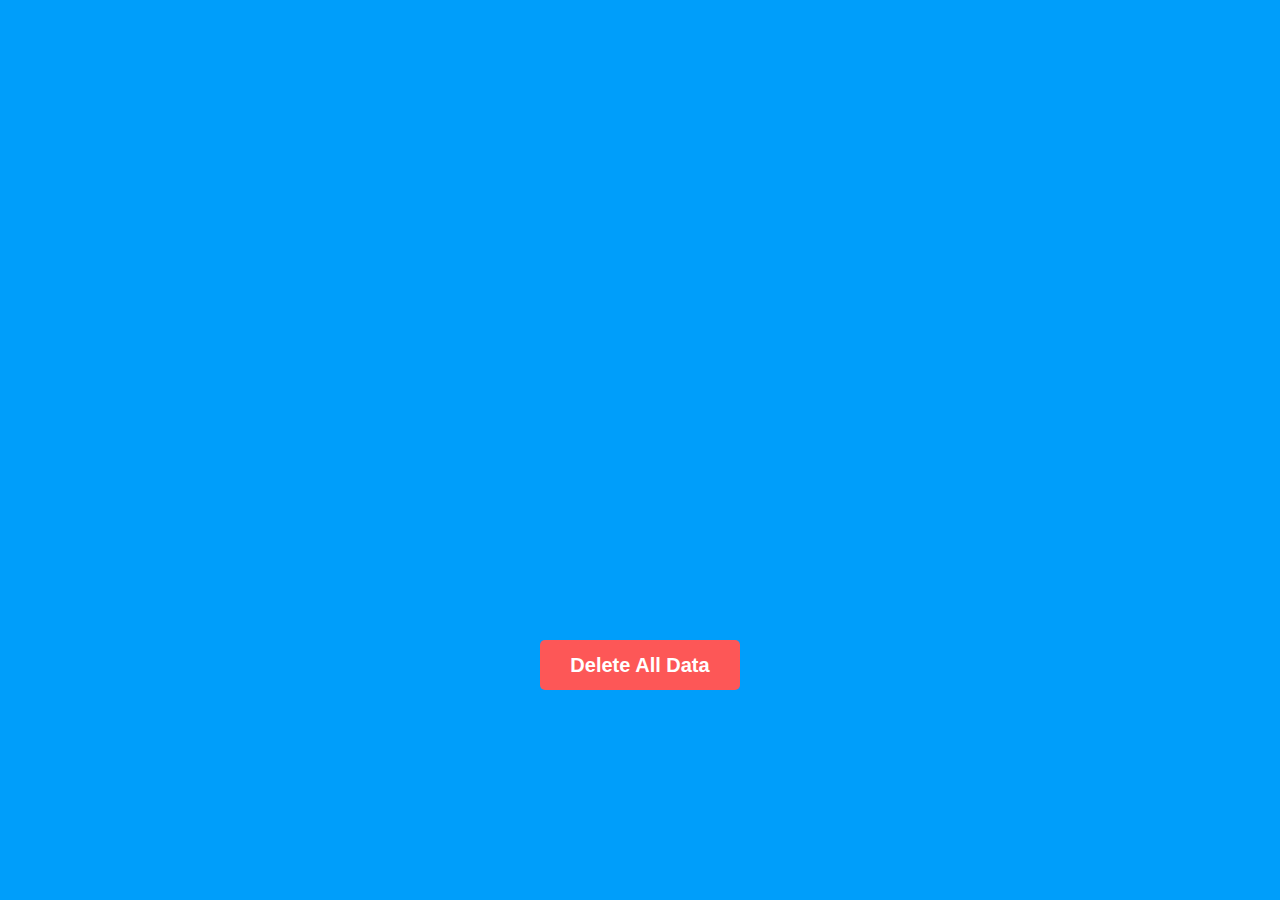
<file: delete.html>
<!DOCTYPE html>
<html lang="en">
<head>
    <meta charset="UTF-8">
    <meta name="viewport" content="width=device-width, initial-scale=1.0">
    <title>Delete Panel</title>

    <style>
    *{
    padding: 0;
    margin: 0;
    font-family: 'poppins',sans-serif;
    box-sizing: border-box;
    }
    body{
        background: rgb(0, 158, 250);
    }
    .container{
        height: 100vh;
        width: 100%;
        display: flex;
        align-items: start;
        justify-content: center;
    }
    .container button{
         height: 50px;  
         width: 200px;
         margin-top: 50%;
         font-size: 20px;
         font-weight: 900;
         background: rgb(253, 87, 87);
         border: none;
         outline: none;
         color: #fff;
         border-radius: 5px;
    }
    </style>

</head>

<body>
    <div class="container">
        <button id="btn"> Delete All Data</button>
    </div>
</body>
<script>
 let button = document.getElementById("btn");
 button.addEventListener("click",clear=()=>{

    let text = "Are You Sure To Delete Data?"

       if (confirm(text)==true) {
            localStorage.clear();
            alert("Data Cleared Successfully!")
       }else{
        alert("Data Remain Save");
       }

 })

</script>
</html>
</file>
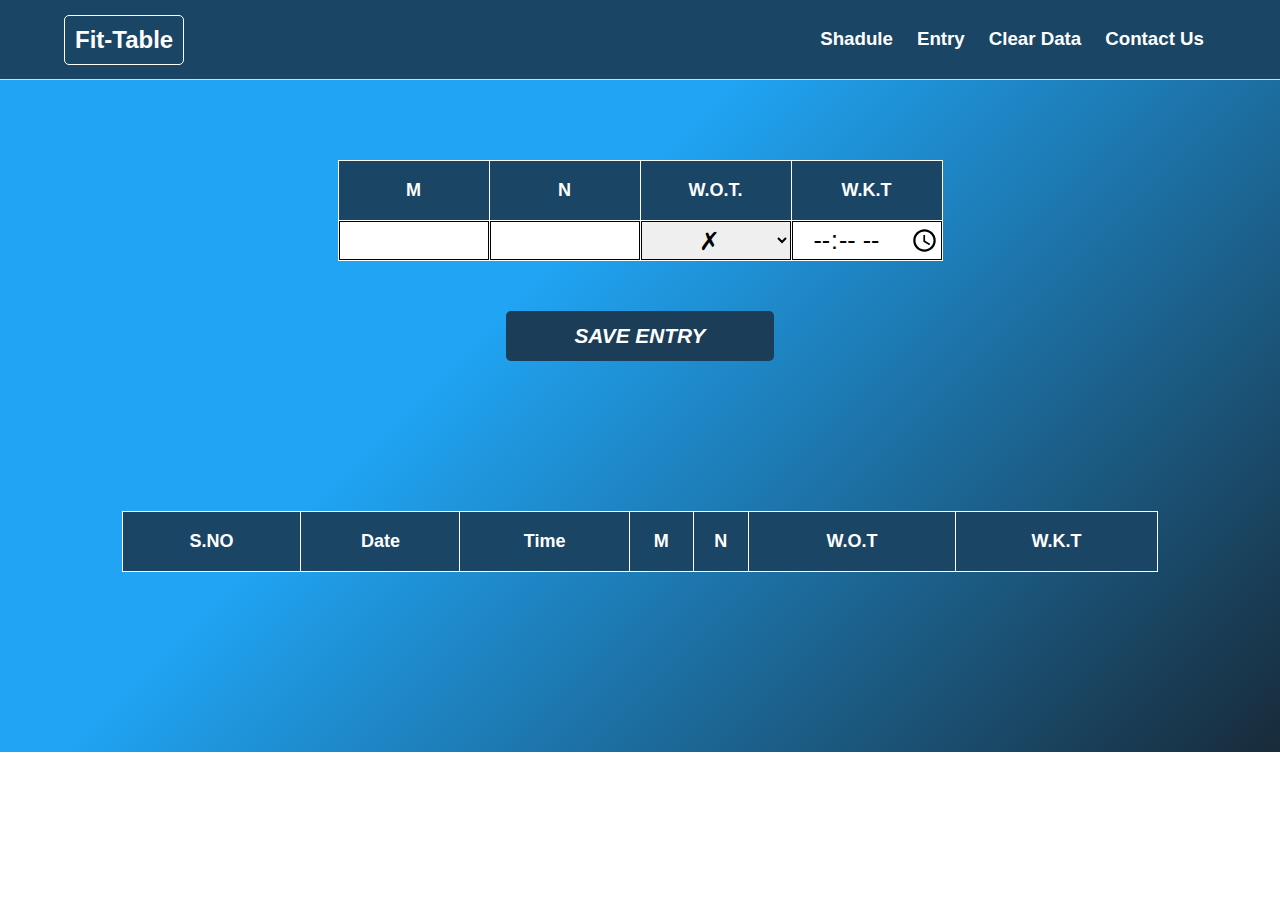
<file: Entry.html>
<!DOCTYPE html>
<html lang="en">
<head>
    <meta charset="UTF-8">
    <meta name="viewport" content="width=device-width, initial-scale=1.0">
    <title>Document</title>
</head>
<body>
    

    <!DOCTYPE html>
<html lang="en">
<head>
    <meta charset="UTF-8">
    <meta name="viewport" content="width=device-width, initial-scale=1.0">
    <title>Shadule</title>
    <!-------------- stylesheet -->
     <link rel="stylesheet" href="style.css">
     <link rel="stylesheet" href="personalshadule.css">
     <link rel="stylesheet" href="shadule.css">
     <link rel="stylesheet" href="entry.css">

     <!------------ script file -->
     <script src="shadule.js" defer></script>
     <script src="entry.js" defer></script>
     <script src="Animation.js" defer></script>


</head>
<body>
    <nav>
        <div class="menubar">
            <div class="logo">
                <a href="index.html"><h2>Fit-Table</h2></a>
            </div>
            <div class="menu-icon" id="mobMenuIcon">
                <h1 id="mobmenuh">&#9776</h1>
            </div>
            <div class="others">
                <a href="https://karan-bhai.github.io/Shadule/"><h3>Shadule</h3></a>
                <a href="Entry.html"><h3>Entry</h3></a> 
                <a href="delete.html"><h3>Clear Data</h3></a> 
                <a href="https://www.instagram.com/_.its_karrrrrrrrrrrran_.750/"><h3>Contact Us</h3></a> 
            </div>
        </div>
    </nav>

    <!-- hem menu -->
    <div class="hem-menu" id="hemMenu">
        <a href="https://karan-bhai.github.io/Shadule/"><h4>Shadule</h4></a>
        <a href="Entry.html"><h4>Entry</h4></a> 
        <a href="delete.html"><h4>Clear Data</h4></a>
        <a href="https://www.instagram.com/_.its_karrrrrrrrrrrran_.750/"><h4>Contact Us</h4></a>
    </div>

    <!-- Entry section -------------------->
    <div class="entry-container">
        <div class="input-data">
            <table border="n">
                <tr>
                    <th>M</th>
                    <th>N</th>
                    <th>W.O.T.</th>
                    <th>W.K.T</th>
                </tr>
                <tr>
                    <td><input type="number" id="M" name="m" required></td>
                    <td><input name="n" type="number" id="N" required></td>
                    <td>
                        <select name="" id="Selt" required>
                            <option value="&#x2717">&#x2717</option>
                            <option value="&#x2714">&#x2714</option>
                        </select>
                    </td>
                    <td><input type="time" id="wkt" required></td>
                </tr>
            </table>
            <div class="btnsection">
                <input type="submit" id="btn" value="SAVE ENTRY">
            </div>
        </div>

        <div class="result-table">
            <table id="resultTable">
                <tr>
                    <th>S.NO</th>
                    <th>Date</th>
                    <th>Time</th>
                    <th id="rM">M</th>
                    <th id="rN">N</th>
                    <th id="rselt">W.O.T</th>
                    <th>W.K.T</th>
                </tr>   
            </table>
        </div>
    </div>

    
</body>
</html>
</file>
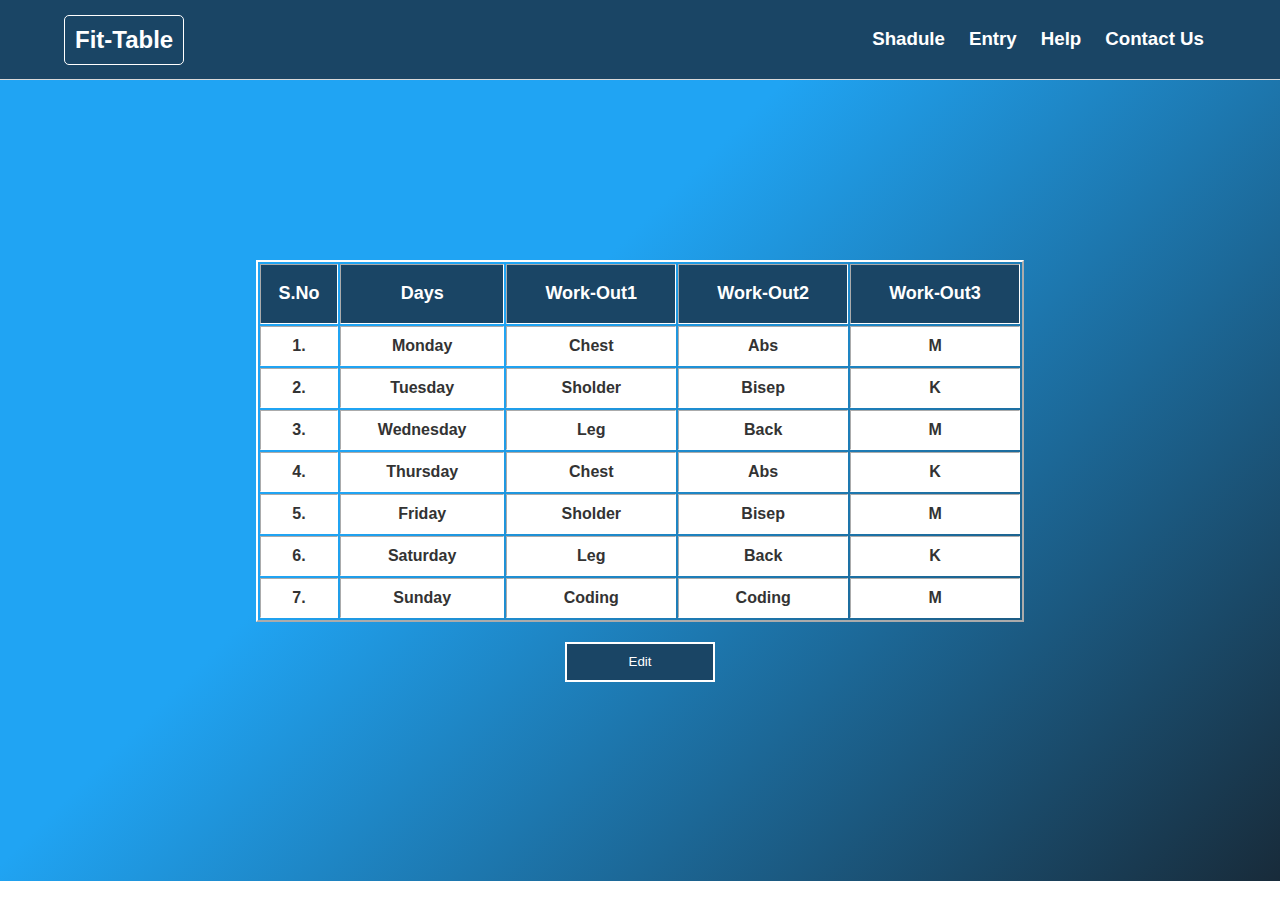
<file: Shadule.html>
<!DOCTYPE html>
<html lang="en">
<head>
    <meta charset="UTF-8">
    <meta name="viewport" content="width=device-width, initial-scale=1.0">
    <title>Shadule</title>
    <!-------------- stylesheet -->
    <link rel="stylesheet" href="style.css">
    <link rel="stylesheet" href="personalshadule.css">
    <link rel="stylesheet" href="shadule.css">

    <!------------ script file -->
<!--     <script src="shadule.js" defer></script> -->
    <script src="Animation.js" defer></script>

    
</head>
<body>
    
    <nav>
        <div class="menubar">
            <div class="logo">
                <a href="#"><h2>Fit-Table</h2></a>
            </div>
            <div class="menu-icon" id="mobMenuIcon">
                <h1 id="mobmenuh">&#9776</h1>
            </div>
            <div class="others">
                <a href="Shadule.html"><h3>Shadule</h3></a>
                <a href="Entry.html"><h3>Entry</h3></a> 
                <a href="https://www.instagram.com/_.its_karrrrrrrrrrrran_.750/"><h3>Help</h3></a> 
                <a href="https://www.instagram.com/_.its_karrrrrrrrrrrran_.750/"><h3>Contact Us</h3></a> 
            </div>
        </div>
    </nav>
    <!-- hem menu -->
    <div class="hem-menu" id="hemMenu">
        <a href="shadule.html"><h4>Shadule</h4></a>
        <a href="Entry.html"><h4>Entry</h4></a> 
        <a href="https://www.instagram.com/_.its_karrrrrrrrrrrran_.750/"><h4>Help</h4></a>
        <a href="https://www.instagram.com/_.its_karrrrrrrrrrrran_.750/"><h4>Contact Us</h4></a>
    </div>

    <!-- Table container-->
    <div class="table-container">
        <table class="shadule" id="shadule" border="2">
            <tr>
                <th>S.No</th>
                <th>Days</th>
                <th id="h1">Work-Out1</th>
                <th id="h2">Work-Out2</th>
                <th id="h3">Work-Out3</th>
            </tr>
            <tr>
                <td>1.</td>
                <td>Monday</td>
                <td class="td-edit">Chest</td>
                <td class="td-edit">Abs</td>
                <td class="td-edit">M</td>
            </tr>
            <tr>
                <td>2.</td>
                <td>Tuesday</td>
                <td class="td-edit">Sholder</td>
                <td class="td-edit">Bisep</td>
                <td class="td-edit">K</td>
            </tr>
            <tr>
                <td>3.</td>
                <td>Wednesday</td>
                <td class="td-edit">Leg</td>
                <td class="td-edit">Back</td>
                <td class="td-edit">M</td>
            </tr>
            <tr>
                <td>4.</td>
                <td>Thursday</td>
                <td class="td-edit">Chest</td>
                <td class="td-edit">Abs</td>
                <td class="td-edit">K</td>
            </tr>
            <tr>
                <td>5.</td>
                <td>Friday</td>
                <td class="td-edit">Sholder</td>
                <td class="td-edit">Bisep</td>
                <td class="td-edit">M</td>
            </tr>
            <tr>
                <td>6.</td>
                <td>Saturday</td>
                <td class="td-edit">Leg</td>
                <td class="td-edit">Back</td>
                <td class="td-edit">K</td>
            </tr>
            <tr>
                <td>7.</td>
                <td>Sunday</td>
                <td class="td-edit">Coding</td>
                <td class="td-edit">Coding</td>
                <td class="td-edit">M</td>
            </tr>
        </table>
        <div class="button-container">
            <button type="button" id="editBtn">Edit</button>
            <button type="button" id="saveBtn" style="display:none;">Save</button>
        </div>
    </div>

</body>
</html>
</file>
<file: style.css>
:root{
    --nav-color:#1876f2;
    --nav-color:#1A4565;
    --page-bg-color:#f0f0f0;
}

body{
    background: linear-gradient(315deg, #182b3a 0%, #20a4f3 60%);
    background-repeat: no-repeat;
    background-size: cover;
}

*{
padding: 0;
margin: 0;
font-family: 'poppins',sans-serif;
box-sizing: border-box;
}

a{
    text-decoration: none;
}
.menubar{
    height: 80px;
    border-bottom: 1px solid #DADADA;
    width: 100%;
    background: var(--nav-color);
    /* background: #1A4565; */
    display: flex;
    justify-content: space-between;
    align-items: center;
    padding: 0 5%;
}
.menubar .logo{
    color: #fff;
}
.menu-icon{
   display: none;
   margin-left: 15%;
   font-size: 25px;
}
h2{
    color: #fff;
    border: 1px solid #fff;
    padding: 10px;
    border-radius: 5px;
    cursor: pointer;
}
h3{
    cursor: pointer;
}
.menubar .others{
  display: flex;
  justify-content: space-around;
  transition: 0.3s ease-in;
}

.others a{
    color: #fff;
    text-decoration: none;
    margin: 0 12px;
    border-bottom: 1px solid transparent;
    transition: 0.3s ease-in;

}
.others a:hover{
    border-bottom: 1px solid #fff;
}

/* -------------------------- hem-menu ---------------------------------------- */
.hem-menu{
  border: 1px solid #fff;
  background: #1A4565;
  flex-direction: column;
  justify-content: start;
  align-items: center;
  display: none;
  /* transform: translateX(500px); */
}
.hem-menu a{
    border: 1px solid #fff;
    width: 100%;
    text-align: center;
    margin: 15px;
    padding: 6px 0;
    border-radius: 5px;
}
.hem-menu a h4{
    color: #fff;
    font-size: 14px;
    padding: 10px;
}

.main{
    height: 30vw;
    /* height: 40vh; */
    width: 100%;
    margin: 2rem 0;
    color: #fff;
    display: flex;
    justify-content: center;
    align-items: center;
    /* border: 1px solid #fff; */
}


/* ------------- main div ------------------------------------*/

.main{
    height: 30vw;
    /* height: 40vh; */
    width: 100%;
    margin: 2rem 0;
    color: #fff;
    display: flex;
    justify-content: center;
    align-items: center;
    /* border: 1px solid #fff; */
}

.main h1{
    font-size: 5rem;
}

/* mid-end body part */

.mid-end-part{

    border-top: 1px solid #fff;
    margin: 50px 20px;
}


/* service section */
.aboutwebsite{
    /* border: 1px solid #fff; */
    height: 50vh;
  }

  .all-fetures{
    display: grid;
    grid-template-columns: auto auto auto;
    place-items: center;
  }
  .all-fetures div{
    border: 1px solid #fff;
    width: 250px;
    overflow: hidden;
    box-shadow: 20px 30px solid #fff;
    display: flex;
    flex-direction: column;
    border-radius: 5px;
  }
  .all-fetures h5{
    color: #fff;
    background: #1A4565;
    padding: 5px;
    height: 30px;
    text-align: center;
  }
  .all-fetures div img{
    margin: 5px auto;
    border-radius: 5px;
  }
  .all-fetures div button{
    margin: 10px 5px;
    padding: 2px 0;
    border-radius: 5px;
    border: none;
    background: #dadada;
    font-size: 16px;
    height: 60px;
    cursor: pointer;
  }
  .all-fetures div button a{
    font-weight: 500;
    color: #000;
    width: 250px;
    height: 100%;
    border: 1px solid black;
  }

  .all-fetures div button a h3{
    width: 100%;
    height: 100%;
  }

  /* footer section */

  footer{
    border: 1px solid transparent;
    margin: 50px 0 0 0;
    background: #1A4565;
  }

  footer h1{
      color: #fff;
      text-align: center;
      margin: 20px;
  }


  /* ------------ making web responsive */


  @media(max-width:500px){

    body{
      /* background-color: linear-gradient(315deg, #182b3a 0%, #20a4f3 60%); */
      background: #1876f2;
      
  }

    .menubar .others{
      display: none;
    }

    .menu-icon{
       display: block;
       color: #fff;
       border: none;
    }

    .menubar .logo a h2{
      font-size: 1.8rem;
    }

    .main{
      height: 18vh;
      margin: 10px 0;
    }

    .main h1{
      font-size: 2.3rem;
      font-weight: 900;
    }

    .mid-end-part{
       width: 100%;
       margin: 30px 0;
    }

    .all-fetures{
      display: flex;
      flex-direction: column;
      width: 100%;
      padding: 20px;
    }
    .all-fetures div{
      width: 100%;
       margin: 20px 0;
       align-items: center;
       box-shadow: 2px 3px  0px #fff;
    }

    .all-fetures div h5{
      height: 40px;
      width: 100%;
      font-size: 24px;
    }
    .all-fetures div img{
      width: 90%;
    }

    .all-fetures div button{
      width: 90%;
    }

    footer{
      display: none;
    }
 }
</file>
<file: personalshadule.css>
/* background: linear-gradient(315deg, #182b3a 0%, #20a4f3 60%); */
.table-container{
    height: 89vh;
    width: 100%;
    display: flex;
    justify-content: center;
    align-items: center;
    flex-direction: column;
}
table{
    border-color: #fff;
    color: #fff;
    width: 60%;
}
table th{
    background: #1A4565;
    height: 60px;
    font-weight: 700;
    font-size: 18px;
}
table tr td{
    background: #fff;
    color: #333;
    height: 40px;
    text-align: center;
    font-weight: 600;
}
.btn{
    margin: 50px 0;
    /* border: 1px solid #fff; */
}
.btn button{
    background-color: rgb(91, 165, 240);
    padding: 10px 150px;
    font-size: 25px;
    border: 1px solid #fff;
    color: #fff;
    outline: none;
    border-radius: 5px;
    cursor: pointer;
}

@media(max-width:500px){
    table{
        width: 100%;
    }
    table th{
        font-size: 1rem;
    }

}
</file>
<file: shadule.css>
.button-contaier{
    border: 1px solid #fff;
    width: 60%;
    height: 15vh;
    display: flex;
    /* flex-direction: column; */
    justify-content: space-around;
    align-items: center;

}
.button-container{
    margin: 20px 0;
    width: 150px;
    height: 40px;
}

#editBtn,
#saveBtn{
    border: 2px solid #fff;
    width: 100%;
    height: 100%;
    background: #1A4565;
    color: #fff;
    cursor: pointer;
}
</file>
<file: entry.css>
.entry-container{
    display: flex;
    flex-direction: column;
    align-items: center;
    justify-content: center;
}


.input-data{
    width: 70%;
    display: flex;
    justify-content: start;
    align-items: center;
    flex-direction: column;
    margin-bottom: 100px;
}
.input-data table{
    margin-top: 80px;
    border-collapse: collapse;
    /* width: 100%; */
}
.input-data table tr th{
    width: 150px;
    border: 1px 1px 1px solid #fff;
}
.input-data table tr td input,
select{
    height: 100%;
    width: 150px;
    text-align: center;
    font-size: 25px;
    border: 1px solid;
    outline: none;
}

.result-table {
    display: flex;
    justify-content: center;
    width: 90%;
    margin-bottom: 20vh;
}
.result-table table{
    width: 90%;
    border-collapse: collapse;
}
.result-table table th{
    border: 1px solid #fff;
}

.result-table table tr td{
    border: 2px solid #b3b3b3;
}

.btnsection{
    width: 30%;
    margin: 50px 0;
    display: flex;  
    align-items: center;
    justify-content: center;
}

.btnsection input{
    height: 50px;
    width: 100%;
    font-size: 1.3rem;
    background: #1b3d57;
    color: #fff;
    font-weight: 900;
    border: none;
    outline: none;
    border-radius: 5px;
    cursor: pointer;
    font-style: italic;
}

@media(max-width:500px){

    .input-data{
        width: 99%;
        padding: 1px;
    }
.input-data table tr th{
    width: 70px;
    /* font-size: 1rem; */
}
    .input-data table tr td input,
select{
    width: 78px;
}

.result-table{
    width: 100%;
}

.result-table table{
    width: 100%;
}
.result-table table tr th{
    font-size: 16px;
}
.result-table table tr td{
    font-size: 12px;
}
.btnsection {
    width: 80%;
    margin: 20px 0;
}
.btnsection input{
    border: 1px solid #fff;
}
#wkt{
    width: 130px;
}
#rM,#rN{
    width: 50px;
}

}
</file>
